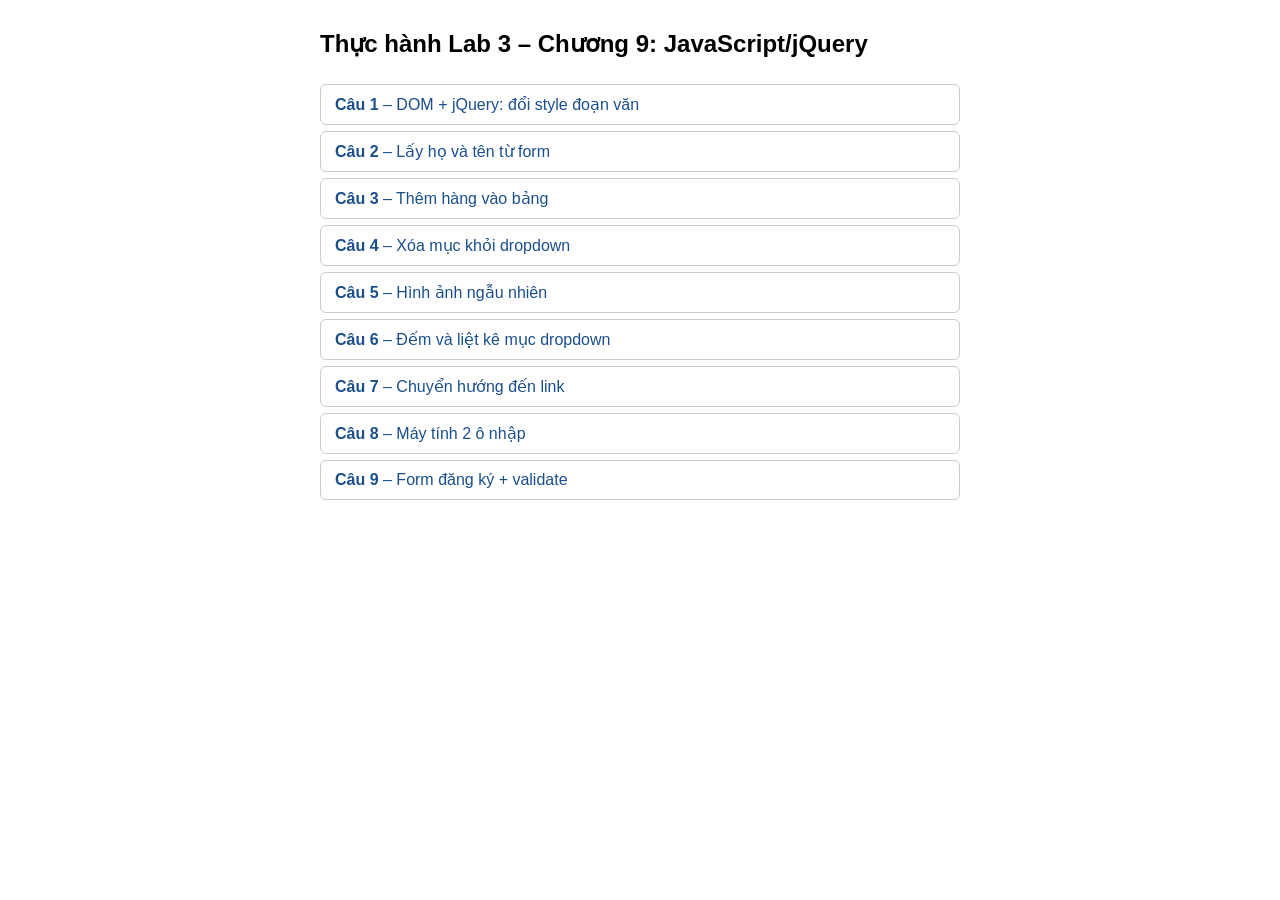
<file: 6651071043_BTLT7/6651071043_BTLT7/index.html>
<!DOCTYPE html>
<html lang="vi">
<head>
<meta charset="utf-8">
<meta name="viewport" content="width=device-width, initial-scale=1.0">
<title>Thực hành Lab 3 – JavaScript/jQuery</title>
<style>
body{font-family:Arial,sans-serif;max-width:640px;margin:30px auto;padding:0 15px}
ul{list-style:none;padding:0;columns:1}
li{margin:6px 0}
a{display:block;padding:10px 14px;border:1px solid #ccc;border-radius:6px;color:#1a4f8b;text-decoration:none}
a:hover{background:#eef5ff}
</style>
</head>
<body>
<h2>Thực hành Lab 3 – Chương 9: JavaScript/jQuery</h2>
<ul>
<li><a href="6651071043_JAVASCRIPT_Cau1/cau1.html"><b>Câu 1</b> – DOM + jQuery: đổi style đoạn văn</a></li>
<li><a href="6651071043_JAVASCRIPT_Cau2/cau2.html"><b>Câu 2</b> – Lấy họ và tên từ form</a></li>
<li><a href="6651071043_JAVASCRIPT_Cau3/cau3.html"><b>Câu 3</b> – Thêm hàng vào bảng</a></li>
<li><a href="6651071043_JAVASCRIPT_Cau4/cau4.html"><b>Câu 4</b> – Xóa mục khỏi dropdown</a></li>
<li><a href="6651071043_JAVASCRIPT_Cau5/cau5.html"><b>Câu 5</b> – Hình ảnh ngẫu nhiên</a></li>
<li><a href="6651071043_JAVASCRIPT_Cau6/cau6.html"><b>Câu 6</b> – Đếm và liệt kê mục dropdown</a></li>
<li><a href="6651071043_JAVASCRIPT_Cau7/cau7.html"><b>Câu 7</b> – Chuyển hướng đến link</a></li>
<li><a href="6651071043_JAVASCRIPT_Cau8/cau8.html"><b>Câu 8</b> – Máy tính 2 ô nhập</a></li>
<li><a href="6651071043_JAVASCRIPT_Cau9/cau9.html"><b>Câu 9</b> – Form đăng ký + validate</a></li>
</ul>
</body>
</html>
</file>
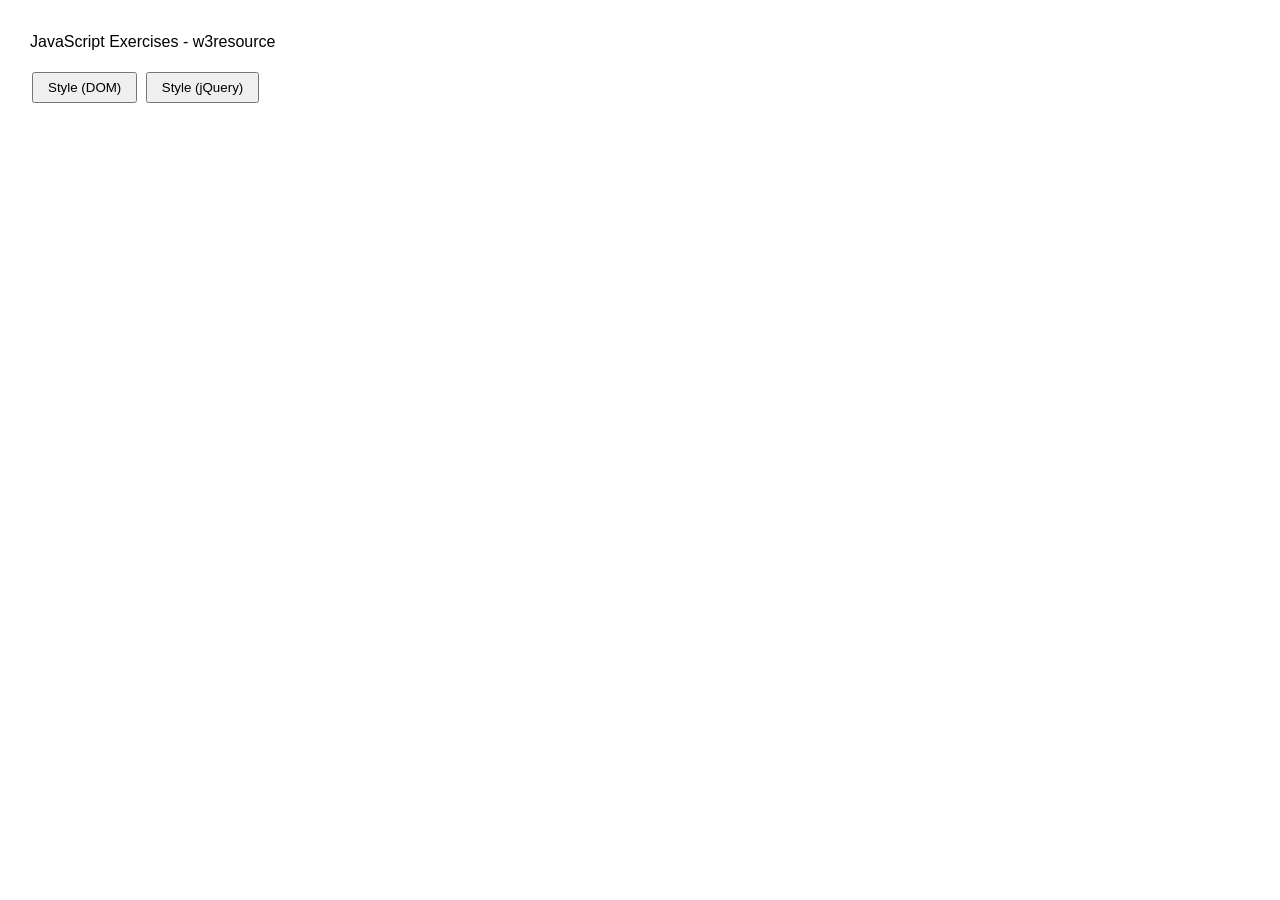
<file: 6651071043_BTLT7/6651071043_BTLT7/6651071043_JAVASCRIPT_Cau1/cau1.html>
<!DOCTYPE html>
<html lang="vi">
<head>
<meta charset="utf-8">
<meta name="viewport" content="width=device-width, initial-scale=1.0">
<title>JS DOM paragraph style</title>
<link rel="stylesheet" href="Styles/style.css">
</head>
<body>
<p id="text">JavaScript Exercises - w3resource</p>
<div>
<button id="jsstyle" onclick="js_style()">Style (DOM)</button>
<button id="jqstyle">Style (jQuery)</button>
</div>
<script src="Scripts/jquery.min.js"></script>
<script src="Scripts/script.js"></script>
</body>
</html>
</file>
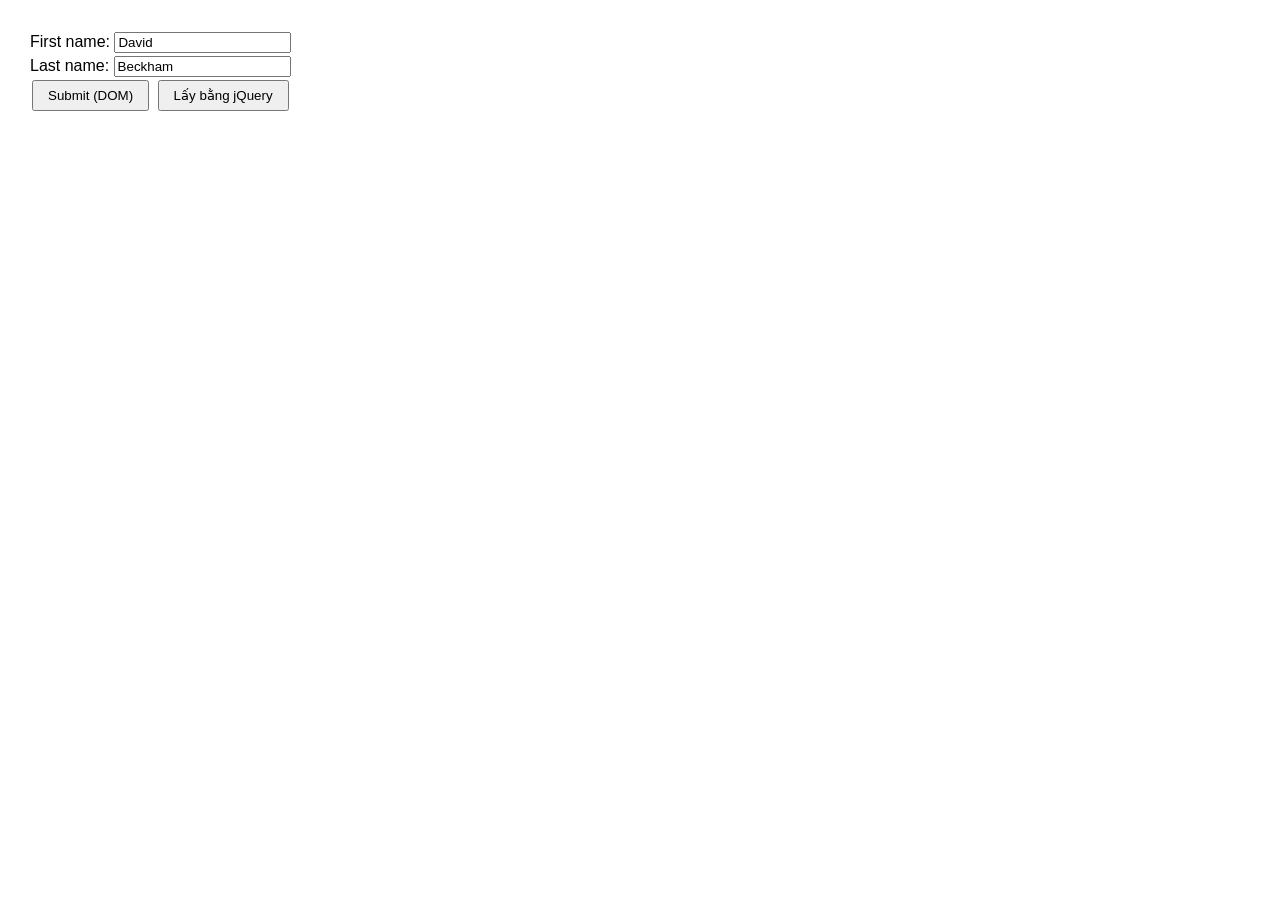
<file: 6651071043_BTLT7/6651071043_BTLT7/6651071043_JAVASCRIPT_Cau2/cau2.html>
<!DOCTYPE html>
<html lang="vi">
<head>
<meta charset="utf-8">
<meta name="viewport" content="width=device-width, initial-scale=1.0">
<title>Return first and last name from a form</title>
<link rel="stylesheet" href="Styles/style.css">
</head>
<body>
<form id="form1" onsubmit="return getFormvalue()">
First name: <input type="text" name="fname" value="David"><br>
Last name: <input type="text" name="lname" value="Beckham"><br>
<input type="submit" value="Submit (DOM)">
<input type="button" id="btnJq" value="Lấy bằng jQuery">
</form>
<div id="kq"></div>
<script src="Scripts/jquery.min.js"></script>
<script src="Scripts/script.js"></script>
</body>
</html>
</file>
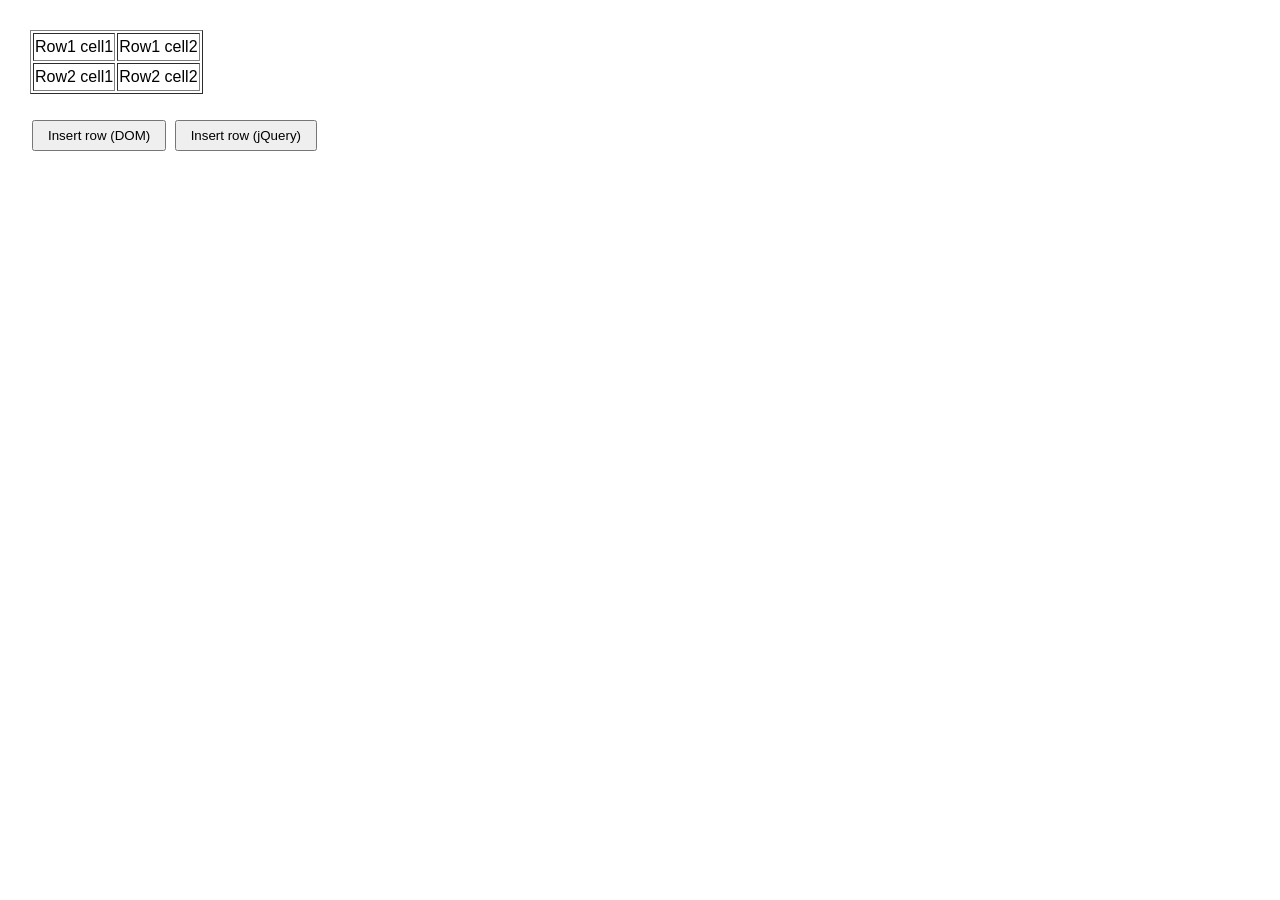
<file: 6651071043_BTLT7/6651071043_BTLT7/6651071043_JAVASCRIPT_Cau3/cau3.html>
<!DOCTYPE html>
<html lang="vi">
<head>
<meta charset="utf-8">
<meta name="viewport" content="width=device-width, initial-scale=1.0">
<title>Insert row in a table - w3resource</title>
<link rel="stylesheet" href="Styles/style.css">
</head>
<body>
<table id="sampleTable" border="1">
<tr><td>Row1 cell1</td><td>Row1 cell2</td></tr>
<tr><td>Row2 cell1</td><td>Row2 cell2</td></tr>
</table><br>
<input type="button" onclick="insert_Row()" value="Insert row (DOM)">
<input type="button" id="btnJq" value="Insert row (jQuery)">
<script src="Scripts/jquery.min.js"></script>
<script src="Scripts/script.js"></script>
</body>
</html>
</file>
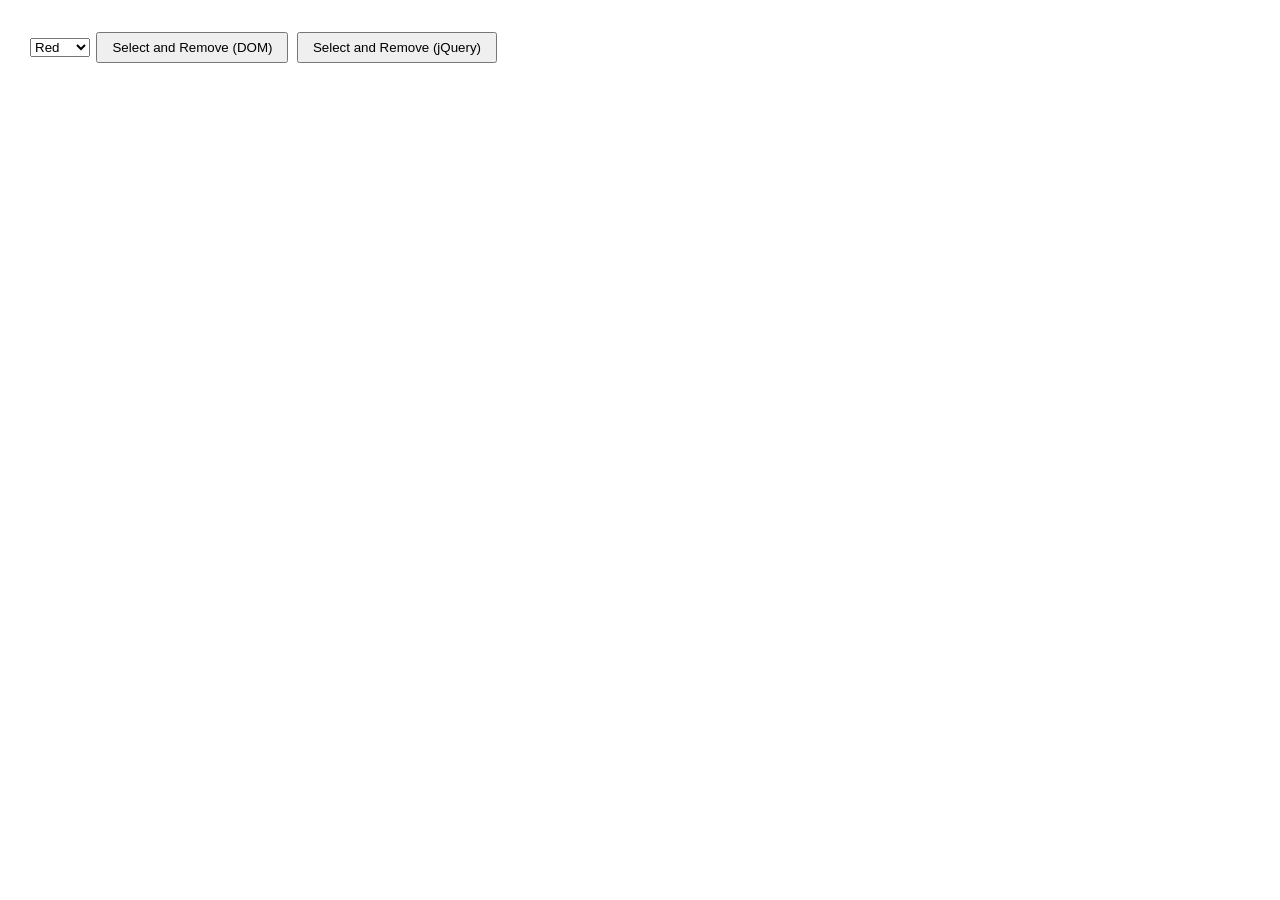
<file: 6651071043_BTLT7/6651071043_BTLT7/6651071043_JAVASCRIPT_Cau4/cau4.html>
<!DOCTYPE html>
<html lang="vi">
<head>
<meta charset="utf-8">
<meta name="viewport" content="width=device-width, initial-scale=1.0">
<title>Remove items from a dropdown list</title>
<link rel="stylesheet" href="Styles/style.css">
</head>
<body>
<form>
<select id="colorSelect">
<option>Red</option>
<option>Green</option>
<option>White</option>
<option>Black</option>
</select>
<input type="button" onclick="removecolor()" value="Select and Remove (DOM)">
<input type="button" id="btnJq" value="Select and Remove (jQuery)">
</form>
<script src="Scripts/jquery.min.js"></script>
<script src="Scripts/script.js"></script>
</body>
</html>
</file>
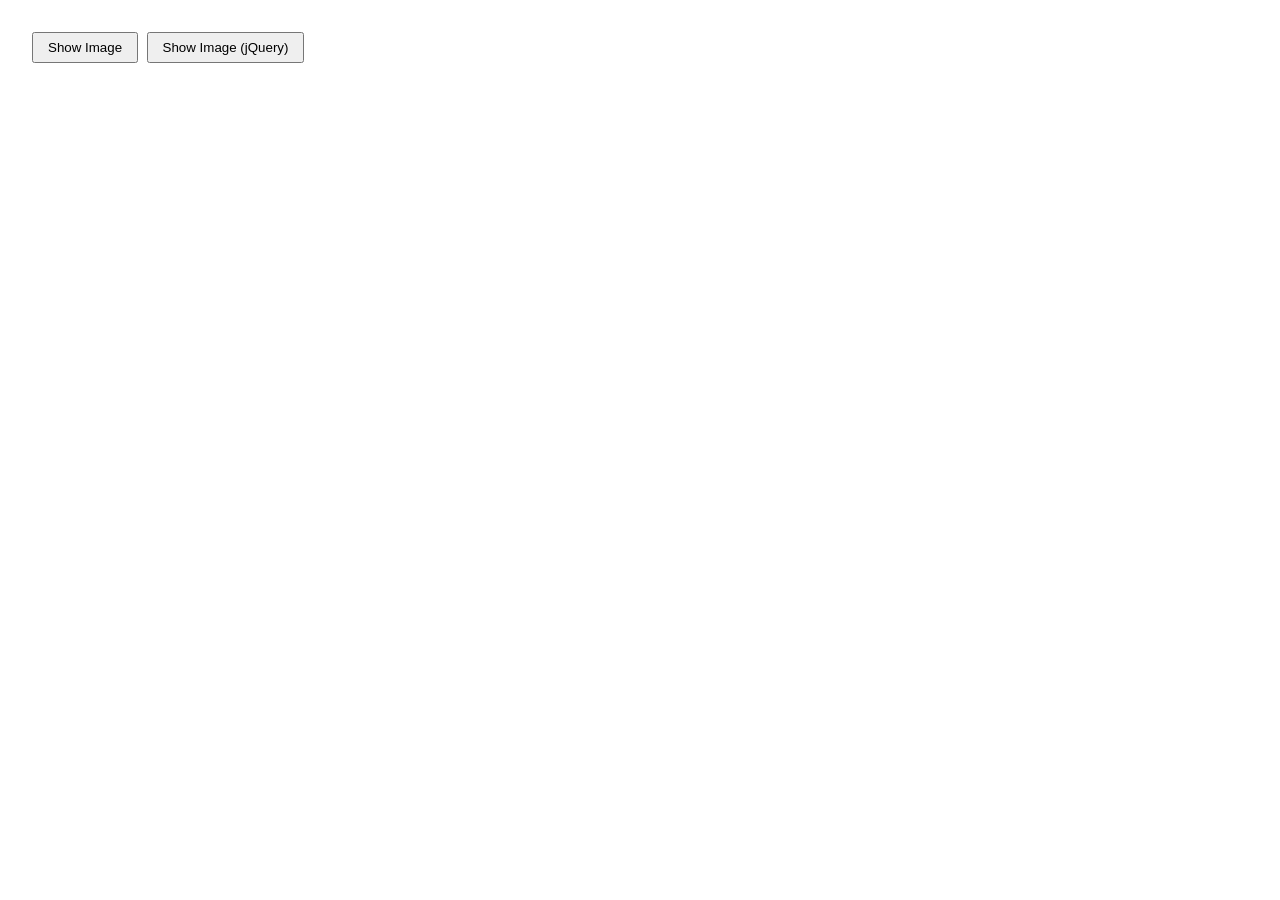
<file: 6651071043_BTLT7/6651071043_BTLT7/6651071043_JAVASCRIPT_Cau5/cau5.html>
<!DOCTYPE html>
<html lang="vi">
<head>
<meta charset="utf-8">
<meta name="viewport" content="width=device-width, initial-scale=1.0">
<title>Display a random image.</title>
<link rel="stylesheet" href="Styles/style.css">
</head>
<body>
<div>
<button id="jsstyle" onclick="display_random_image();">Show Image</button>
<button id="btnJq">Show Image (jQuery)</button>
</div>
<div id="khung"></div>
<script src="Scripts/jquery.min.js"></script>
<script src="Scripts/script.js"></script>
</body>
</html>
</file>
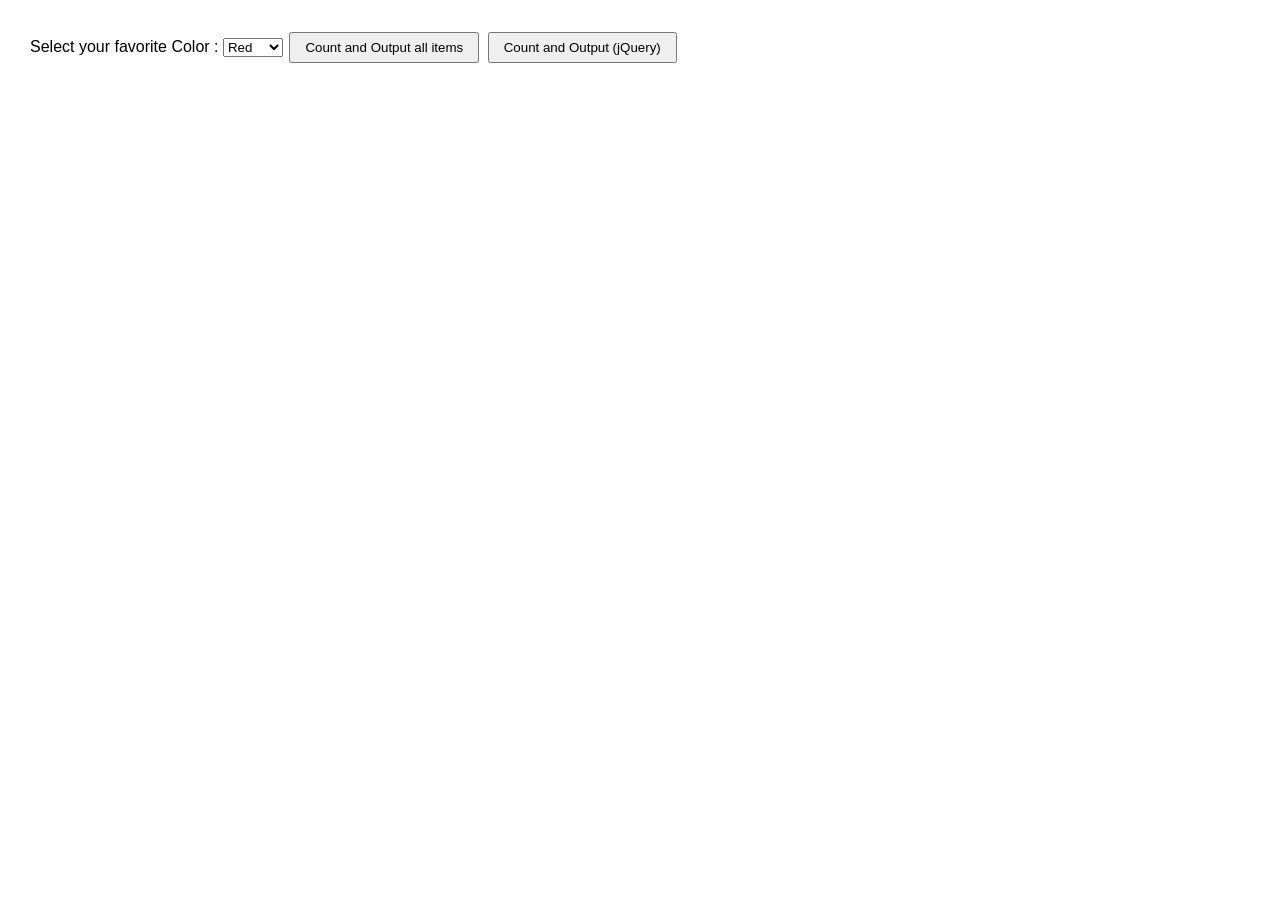
<file: 6651071043_BTLT7/6651071043_BTLT7/6651071043_JAVASCRIPT_Cau6/cau6.html>
<!DOCTYPE html>
<html lang="vi">
<head>
<meta charset="utf-8">
<meta name="viewport" content="width=device-width, initial-scale=1.0">
<title>Count and display items of a dropdown list - w3resource</title>
<link rel="stylesheet" href="Styles/style.css">
</head>
<body>
<form>
Select your favorite Color :
<select id="mySelect">
<option>Red</option>
<option>Green</option>
<option>Blue</option>
<option>White</option>
</select>
<input type="button" onclick="getOptions()" value="Count and Output all items">
<input type="button" id="btnJq" value="Count and Output (jQuery)">
</form>
<script src="Scripts/jquery.min.js"></script>
<script src="Scripts/script.js"></script>
</body>
</html>
</file>
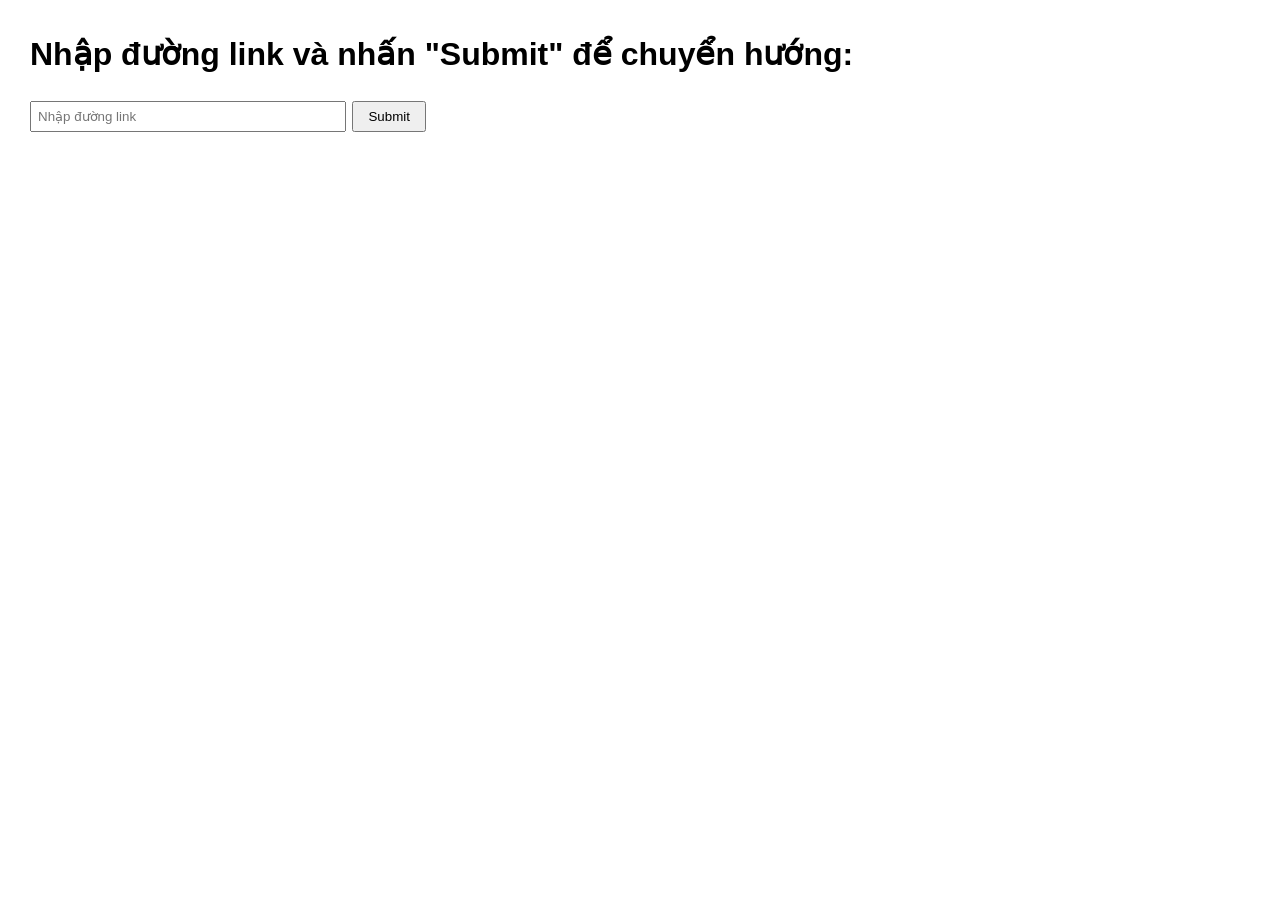
<file: 6651071043_BTLT7/6651071043_BTLT7/6651071043_JAVASCRIPT_Cau7/cau7.html>
<!DOCTYPE html>
<html lang="vi">
<head>
<meta charset="utf-8">
<meta name="viewport" content="width=device-width, initial-scale=1.0">
<title>Chuyển hướng đến đường link</title>
<link rel="stylesheet" href="Styles/style.css">
</head>
<body>
<h1>Nhập đường link và nhấn "Submit" để chuyển hướng:</h1>
<form id="linkForm">
<input type="text" id="linkInput" placeholder="Nhập đường link">
<button type="submit">Submit</button>
</form>
<script src="Scripts/jquery.min.js"></script>
<script src="Scripts/script.js"></script>
</body>
</html>
</file>
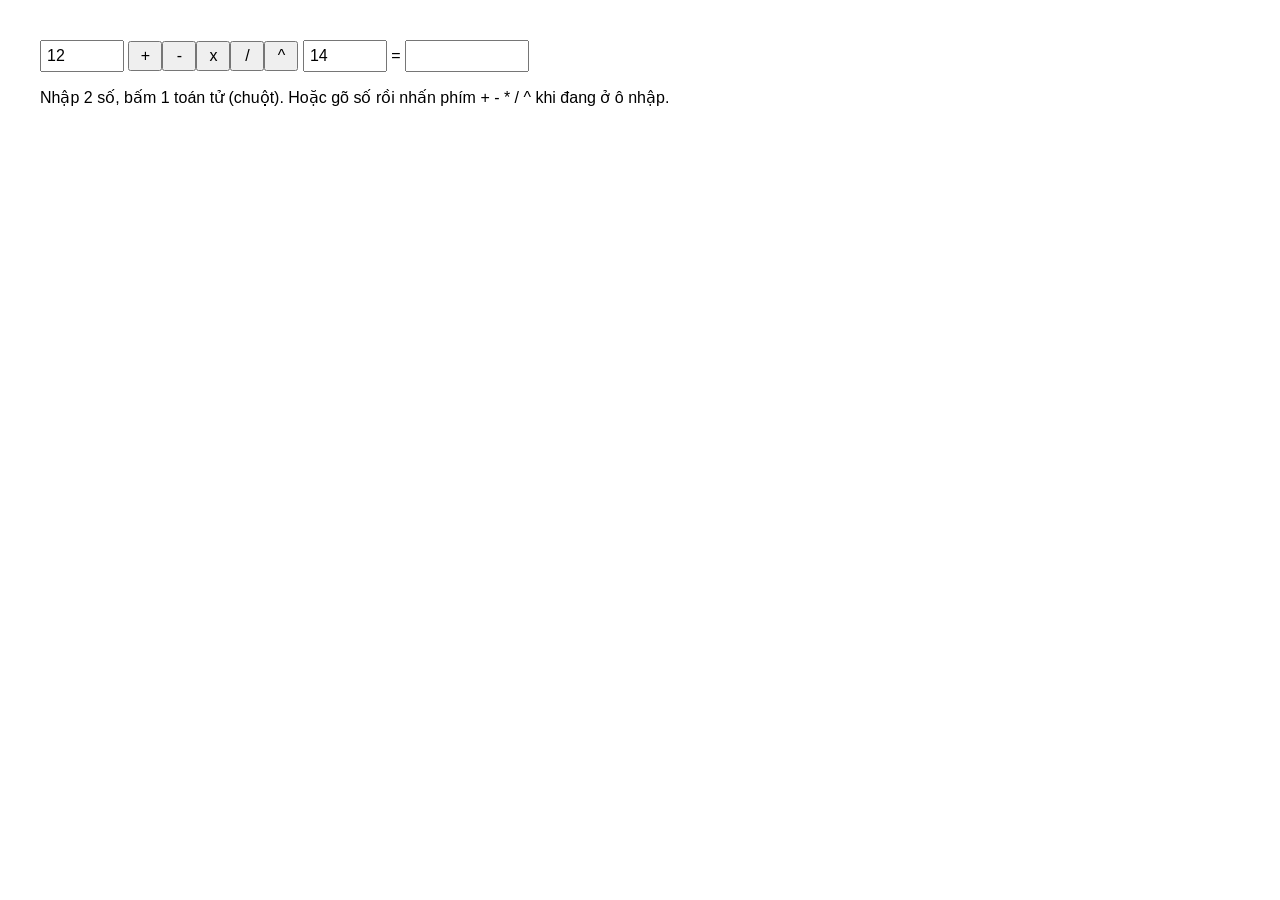
<file: 6651071043_BTLT7/6651071043_BTLT7/6651071043_JAVASCRIPT_Cau8/cau8.html>
<!DOCTYPE html>
<html lang="vi">
<head>
<meta charset="utf-8">
<meta name="viewport" content="width=device-width, initial-scale=1.0">
<title>Máy tính</title>
<link rel="stylesheet" href="Styles/style.css">
</head>
<body>
<input type="text" id="a" value="12">
<button class="op">+</button><button class="op">-</button><button class="op">x</button><button class="op">/</button><button class="op">^</button>
<input type="text" id="b" value="14"> = <input type="text" id="kq" readonly>
<p>Nhập 2 số, bấm 1 toán tử (chuột). Hoặc gõ số rồi nhấn phím + - * / ^ khi đang ở ô nhập.</p>
<div id="loi"></div>
<script src="Scripts/jquery.min.js"></script>
<script src="Scripts/script.js"></script>
</body>
</html>
</file>
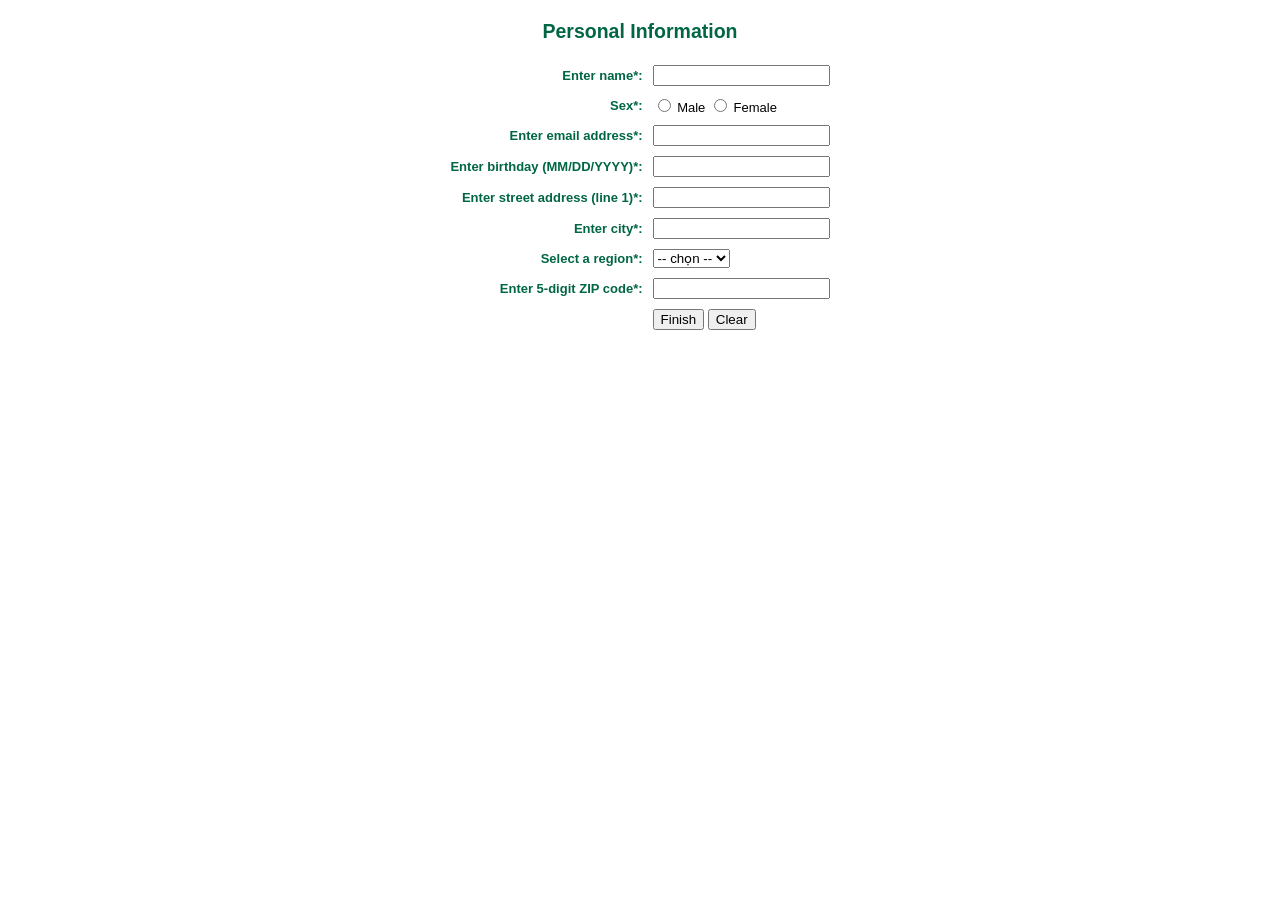
<file: 6651071043_BTLT7/6651071043_BTLT7/6651071043_JAVASCRIPT_Cau9/cau9.html>
<!DOCTYPE html>
<html lang="vi">
<head>
<meta charset="utf-8">
<meta name="viewport" content="width=device-width, initial-scale=1.0">
<title>Form Validation Exercise</title>
<link rel="stylesheet" href="Styles/style.css">
</head>
<body>
<h2>Personal Information</h2>
<form id="frm">
<table>
<tr><td>Enter name*:</td><td><input type="text" id="name"> <span class="err" id="e_name"></span></td></tr>
<tr><td>Sex*:</td><td><label><input type="radio" name="sex" value="M"> Male</label> <label><input type="radio" name="sex" value="F"> Female</label> <span class="err" id="e_sex"></span></td></tr>
<tr><td>Enter email address*:</td><td><input type="text" id="email"> <span class="err" id="e_email"></span></td></tr>
<tr><td>Enter birthday (MM/DD/YYYY)*:</td><td><input type="text" id="bday"> <span class="err" id="e_bday"></span></td></tr>
<tr><td>Enter street address (line 1)*:</td><td><input type="text" id="street"> <span class="err" id="e_street"></span></td></tr>
<tr><td>Enter city*:</td><td><input type="text" id="city"> <span class="err" id="e_city"></span></td></tr>
<tr><td>Select a region*:</td><td><select id="region"><option value="">-- chọn --</option><option>North</option><option>Central</option><option>South</option></select> <span class="err" id="e_region"></span></td></tr>
<tr><td>Enter 5-digit ZIP code*:</td><td><input type="text" id="zip"> <span class="err" id="e_zip"></span></td></tr>
<tr><td></td><td><input type="button" id="btnFinish" value="Finish"> <input type="button" id="btnClear" value="Clear"></td></tr>
</table>
</form>
<script src="Scripts/jquery.min.js"></script>
<script src="Scripts/script.js"></script>
</body>
</html>
</file>
<file: 6651071043_BTLT7/6651071043_BTLT7/6651071043_JAVASCRIPT_Cau1/Styles/style.css>
body{font-family:Arial,sans-serif;margin:30px;line-height:1.5}button,input[type=button],input[type=submit]{padding:6px 14px;cursor:pointer;margin:2px}#kq,.kq{margin-top:12px;font-weight:bold;color:#0a6}
</file>
<file: 6651071043_BTLT7/6651071043_BTLT7/6651071043_JAVASCRIPT_Cau2/Styles/style.css>
body{font-family:Arial,sans-serif;margin:30px;line-height:1.5}button,input[type=button],input[type=submit]{padding:6px 14px;cursor:pointer;margin:2px}#kq,.kq{margin-top:12px;font-weight:bold;color:#0a6}
</file>
<file: 6651071043_BTLT7/6651071043_BTLT7/6651071043_JAVASCRIPT_Cau3/Styles/style.css>
body{font-family:Arial,sans-serif;margin:30px;line-height:1.5}button,input[type=button],input[type=submit]{padding:6px 14px;cursor:pointer;margin:2px}#kq,.kq{margin-top:12px;font-weight:bold;color:#0a6}
</file>
<file: 6651071043_BTLT7/6651071043_BTLT7/6651071043_JAVASCRIPT_Cau4/Styles/style.css>
body{font-family:Arial,sans-serif;margin:30px;line-height:1.5}button,input[type=button],input[type=submit]{padding:6px 14px;cursor:pointer;margin:2px}#kq,.kq{margin-top:12px;font-weight:bold;color:#0a6}
</file>
<file: 6651071043_BTLT7/6651071043_BTLT7/6651071043_JAVASCRIPT_Cau5/Styles/style.css>
body{font-family:Arial,sans-serif;margin:30px;line-height:1.5}button,input[type=button],input[type=submit]{padding:6px 14px;cursor:pointer;margin:2px}#kq,.kq{margin-top:12px;font-weight:bold;color:#0a6} img,.ph{display:block;margin-top:15px}.ph{background:#ddd;border:2px dashed #888;display:flex;align-items:center;justify-content:center;text-align:center;font-size:13px}
</file>
<file: 6651071043_BTLT7/6651071043_BTLT7/6651071043_JAVASCRIPT_Cau6/Styles/style.css>
body{font-family:Arial,sans-serif;margin:30px;line-height:1.5}button,input[type=button],input[type=submit]{padding:6px 14px;cursor:pointer;margin:2px}#kq,.kq{margin-top:12px;font-weight:bold;color:#0a6}
</file>
<file: 6651071043_BTLT7/6651071043_BTLT7/6651071043_JAVASCRIPT_Cau7/Styles/style.css>
body{font-family:Arial,sans-serif;margin:30px;line-height:1.5}button,input[type=button],input[type=submit]{padding:6px 14px;cursor:pointer;margin:2px}#kq,.kq{margin-top:12px;font-weight:bold;color:#0a6} input{width:300px;padding:6px}
</file>
<file: 6651071043_BTLT7/6651071043_BTLT7/6651071043_JAVASCRIPT_Cau8/Styles/style.css>
body{font-family:Arial,sans-serif;margin:40px}
input[type=text]{width:70px;padding:5px;font-size:16px}#kq{width:110px}
button{width:34px;height:30px;font-size:16px;cursor:pointer}
#loi{color:red;margin-top:10px;font-weight:bold}
</file>
<file: 6651071043_BTLT7/6651071043_BTLT7/6651071043_JAVASCRIPT_Cau9/Styles/style.css>
body{font-family:Verdana,sans-serif;font-size:13px;margin:20px}
h2{color:#064;text-align:center}
table{margin:auto}td{padding:4px}td:first-child{text-align:right;color:#064;font-weight:bold}
.err{color:red;font-size:12px}
</file>
